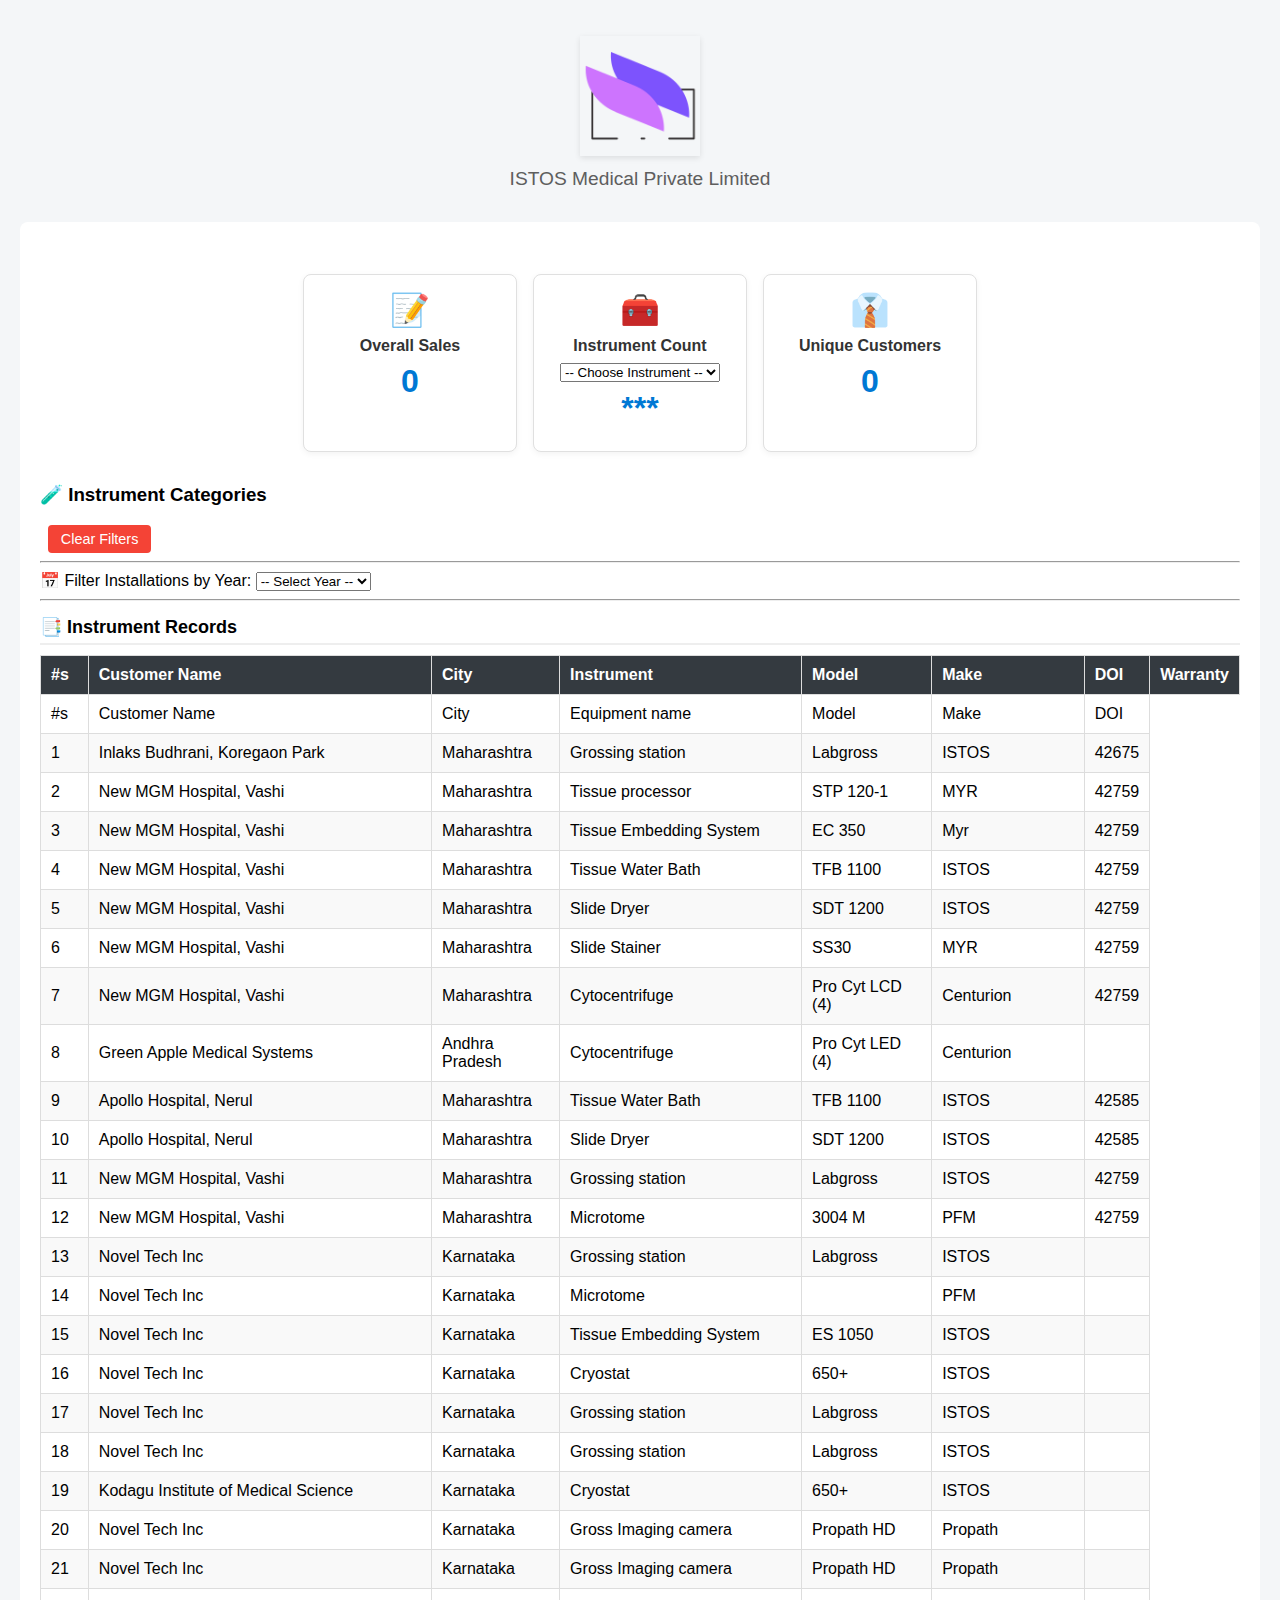
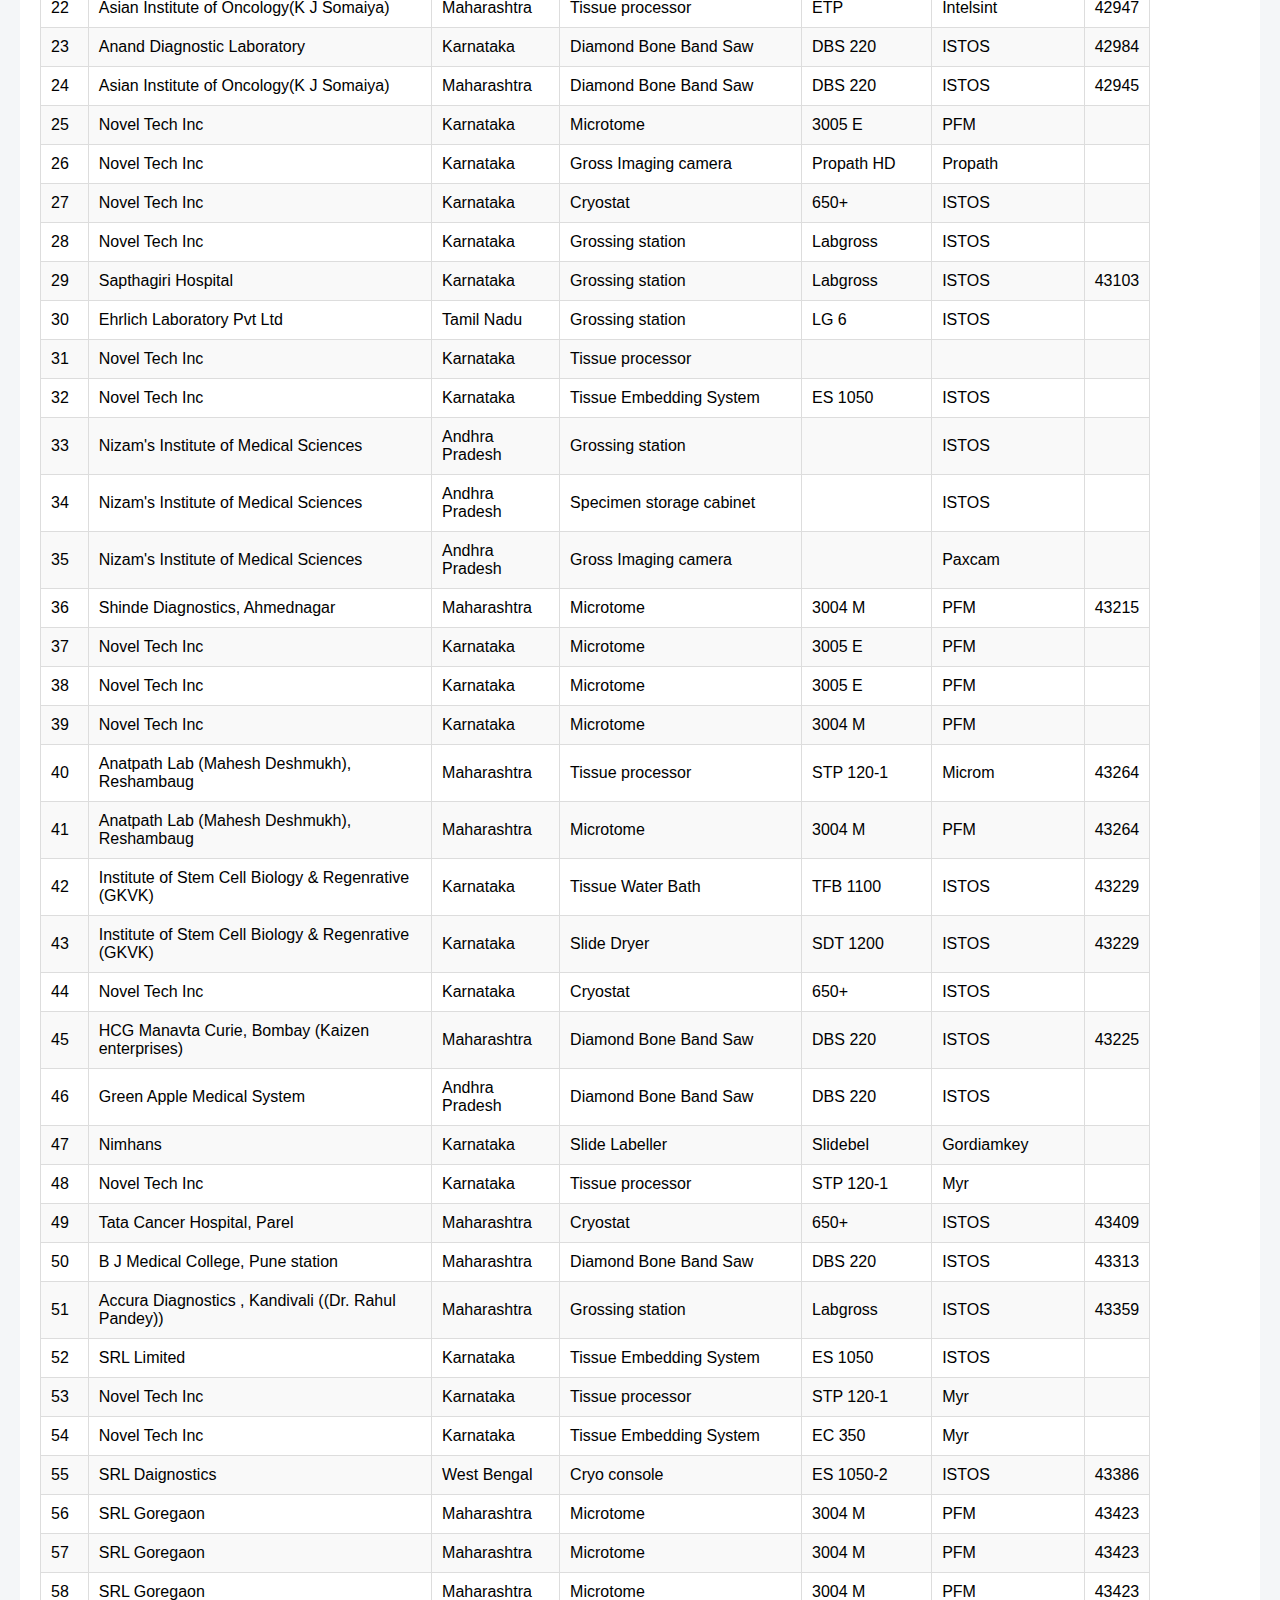
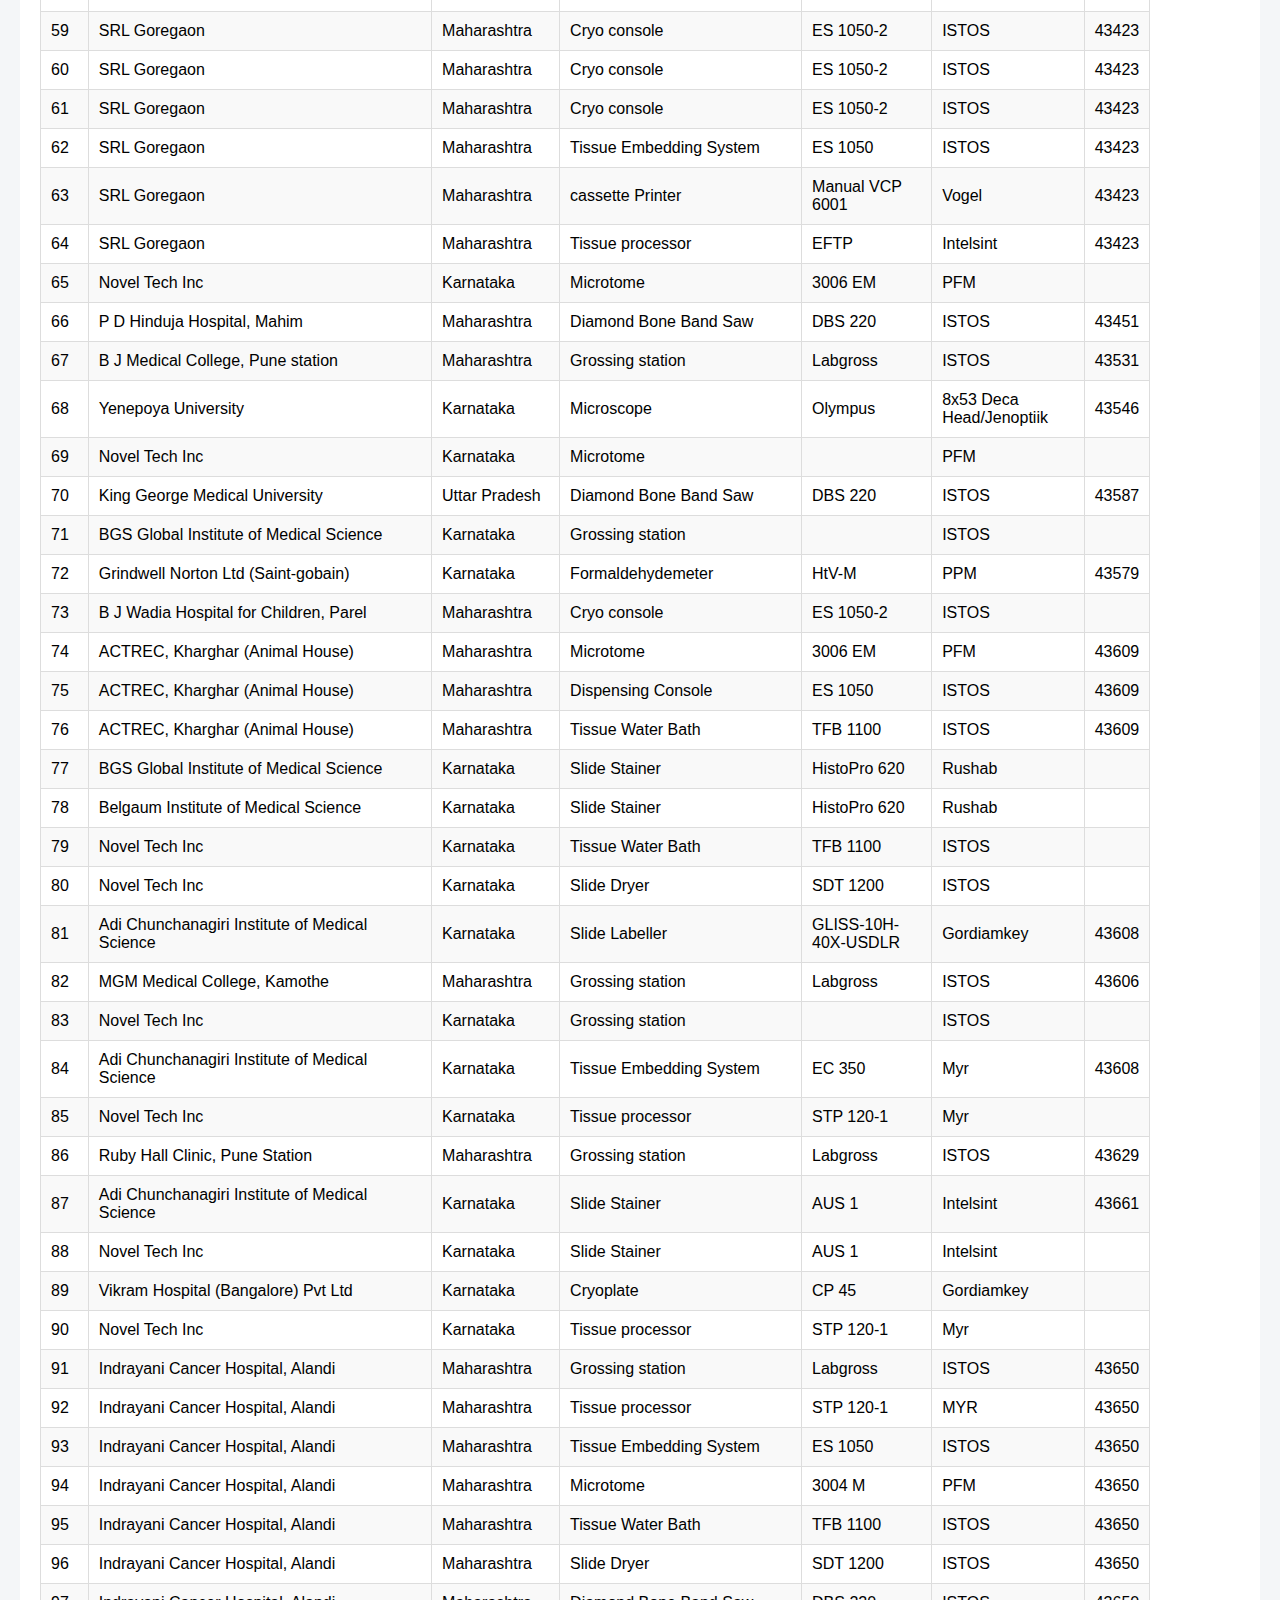
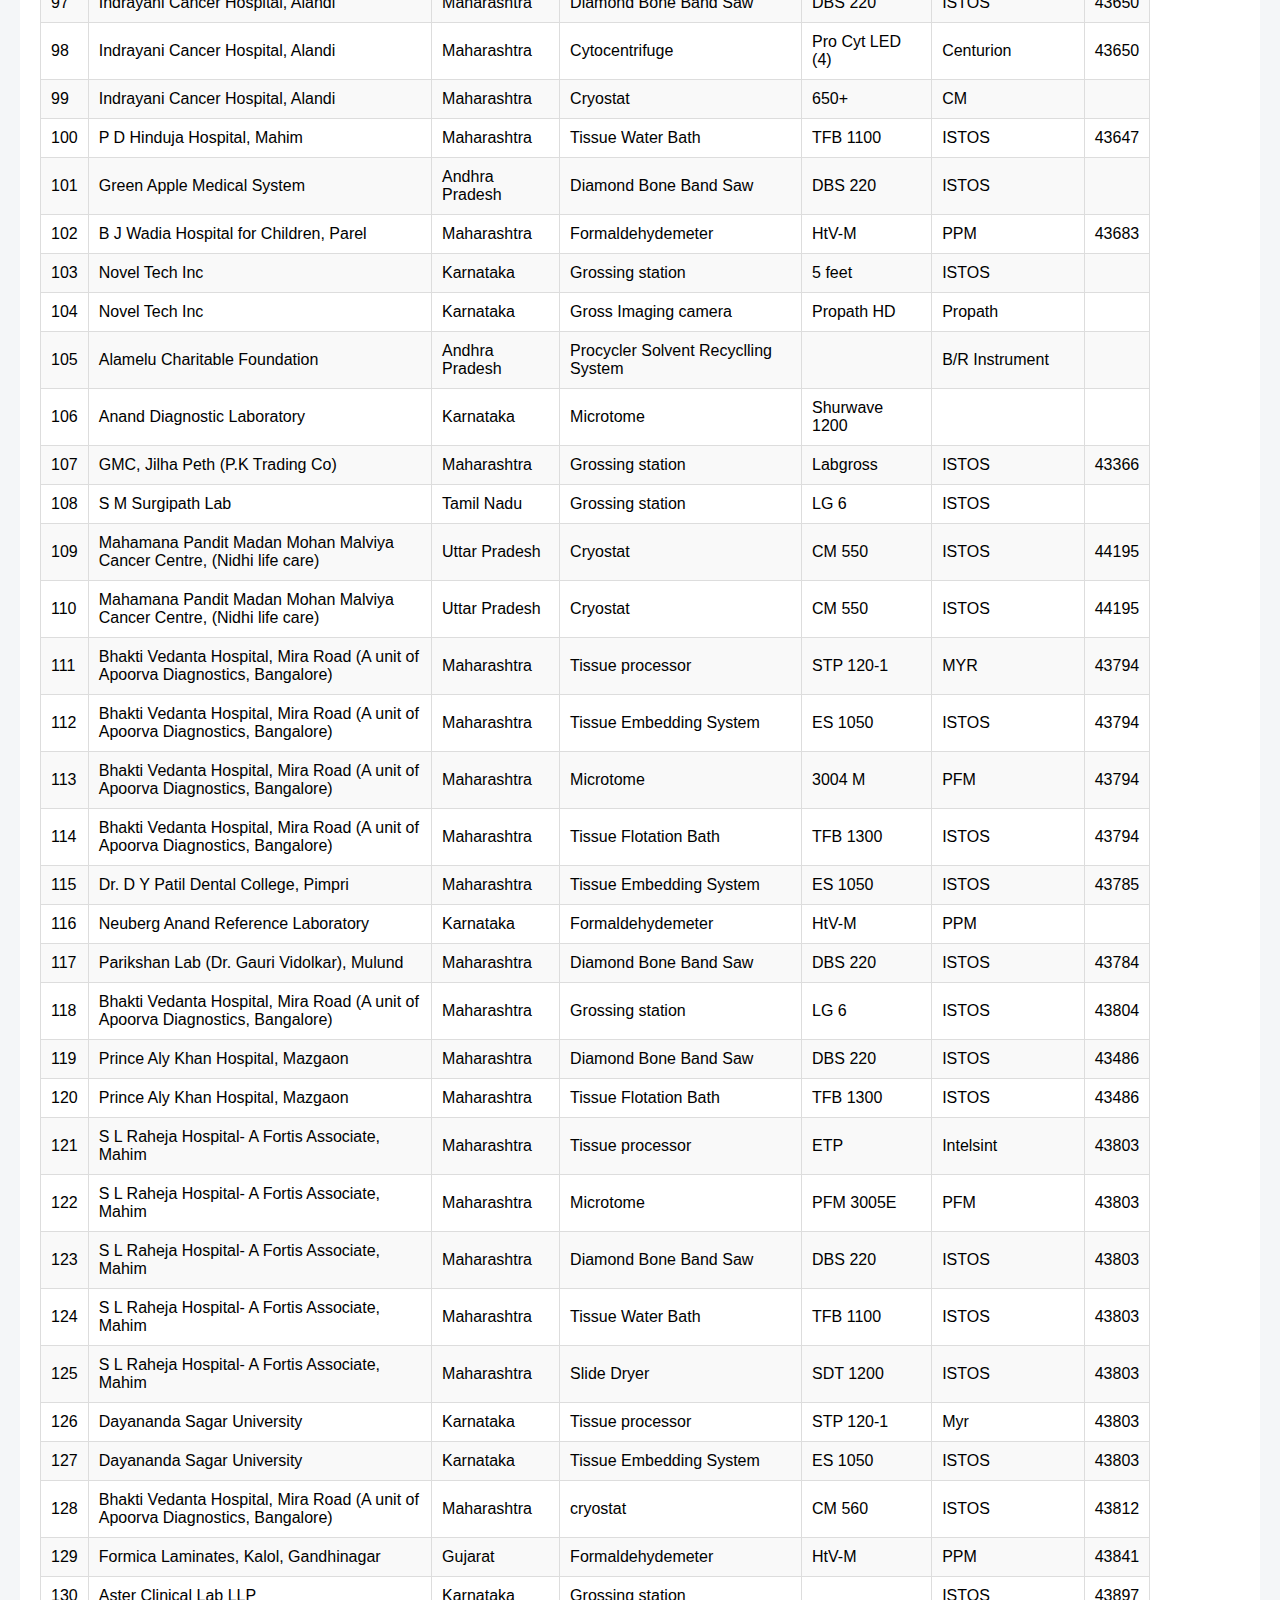
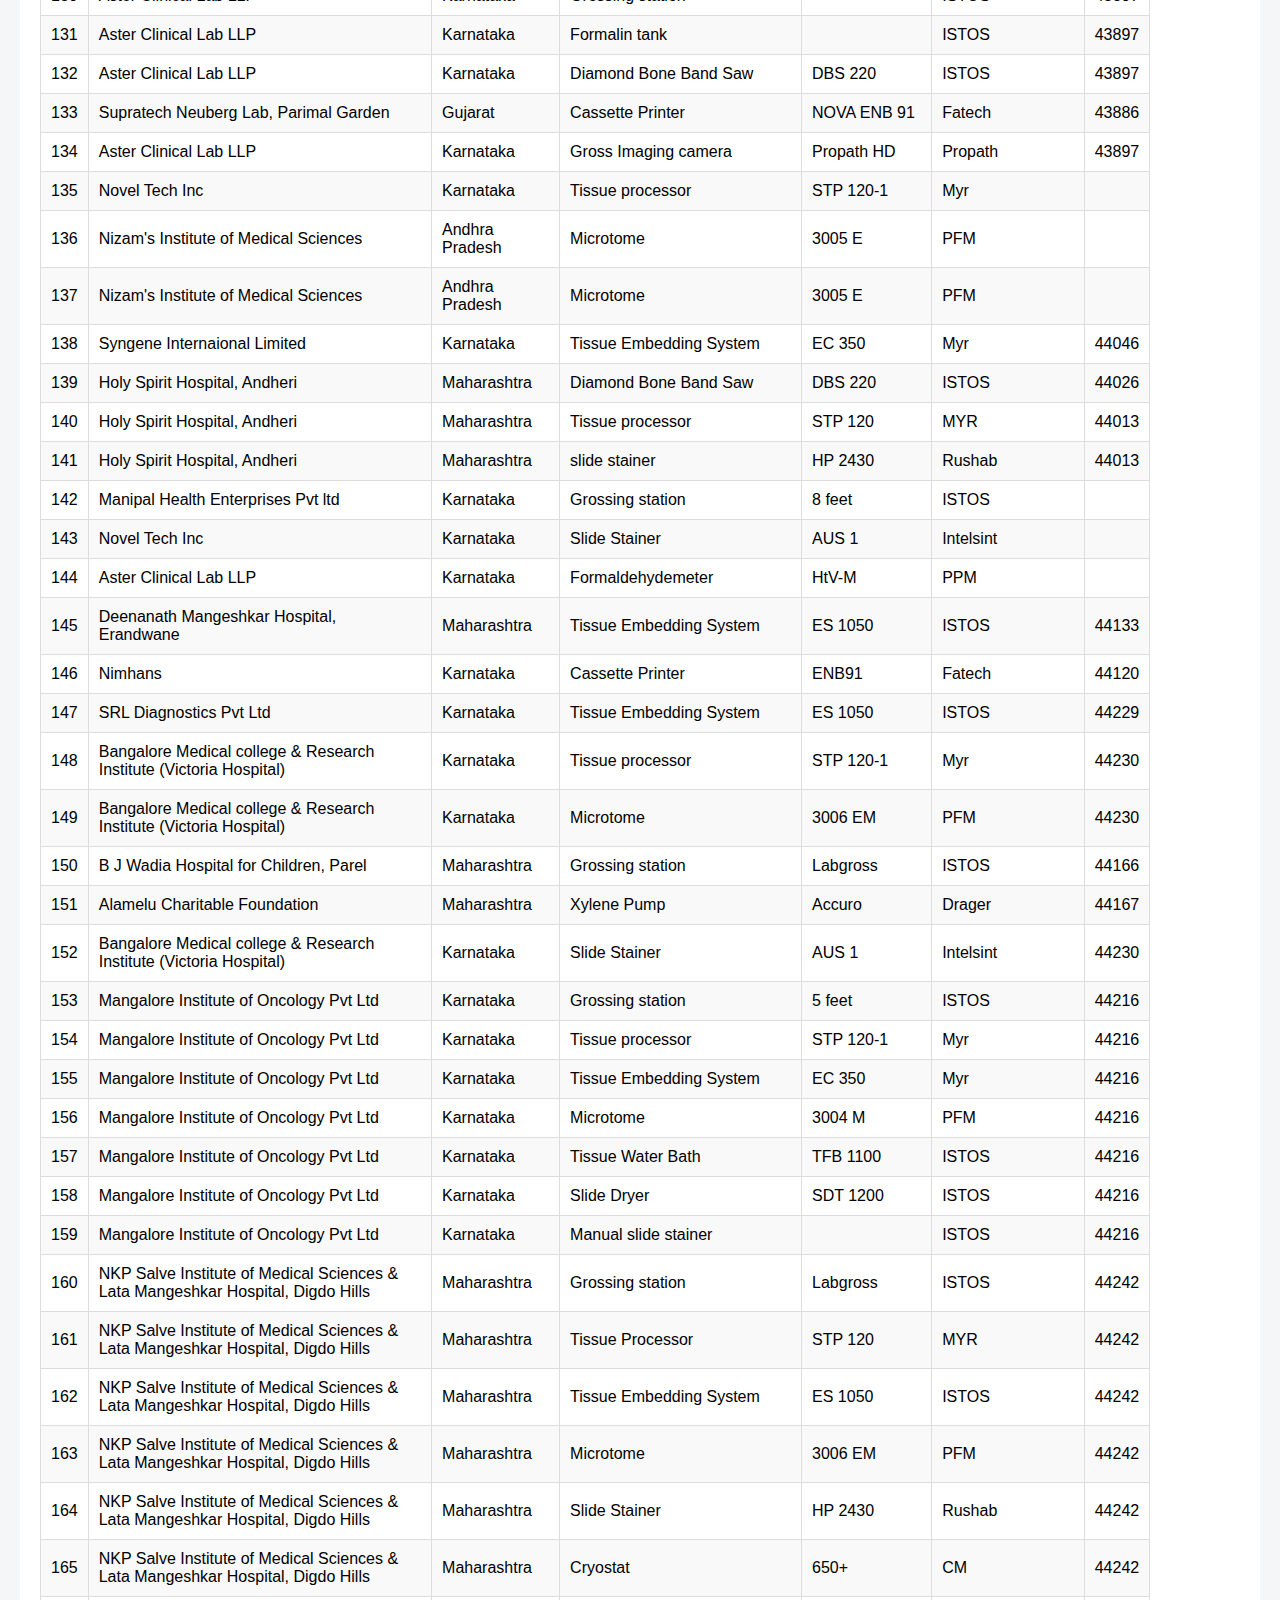
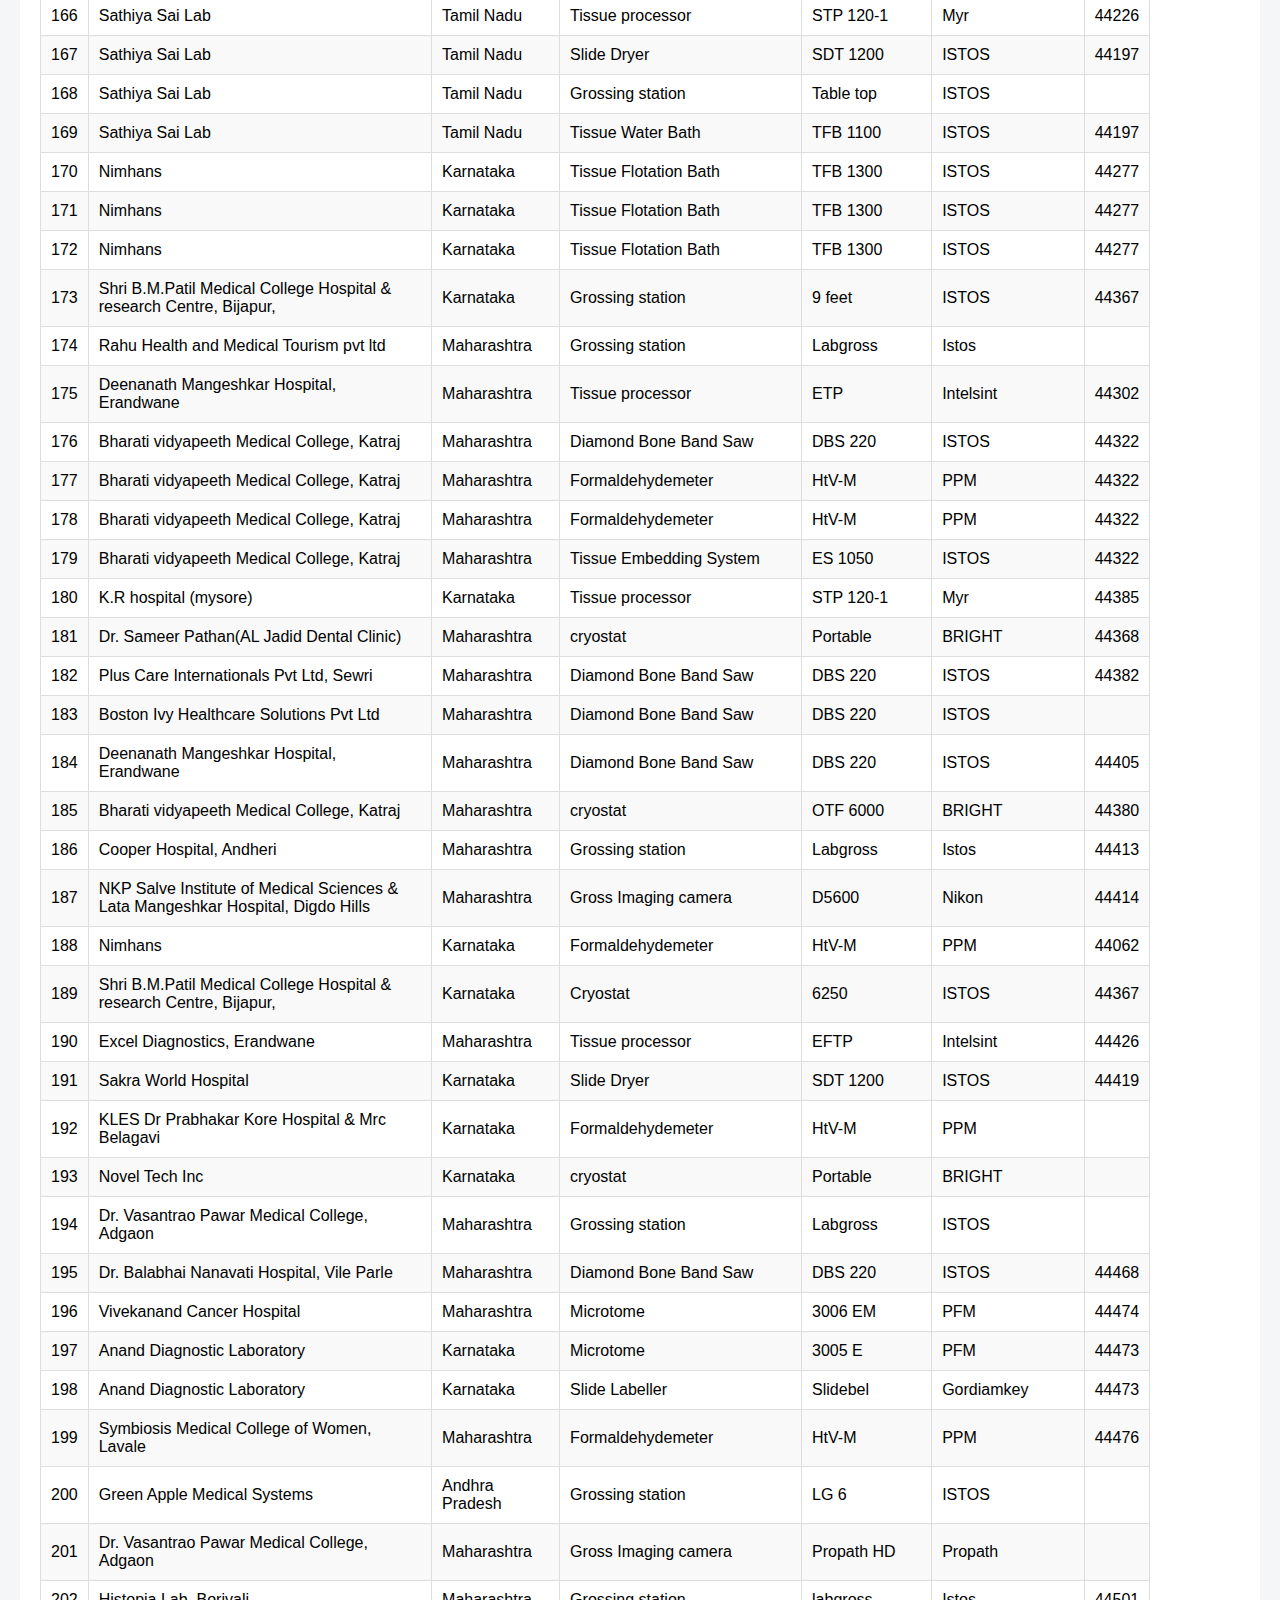
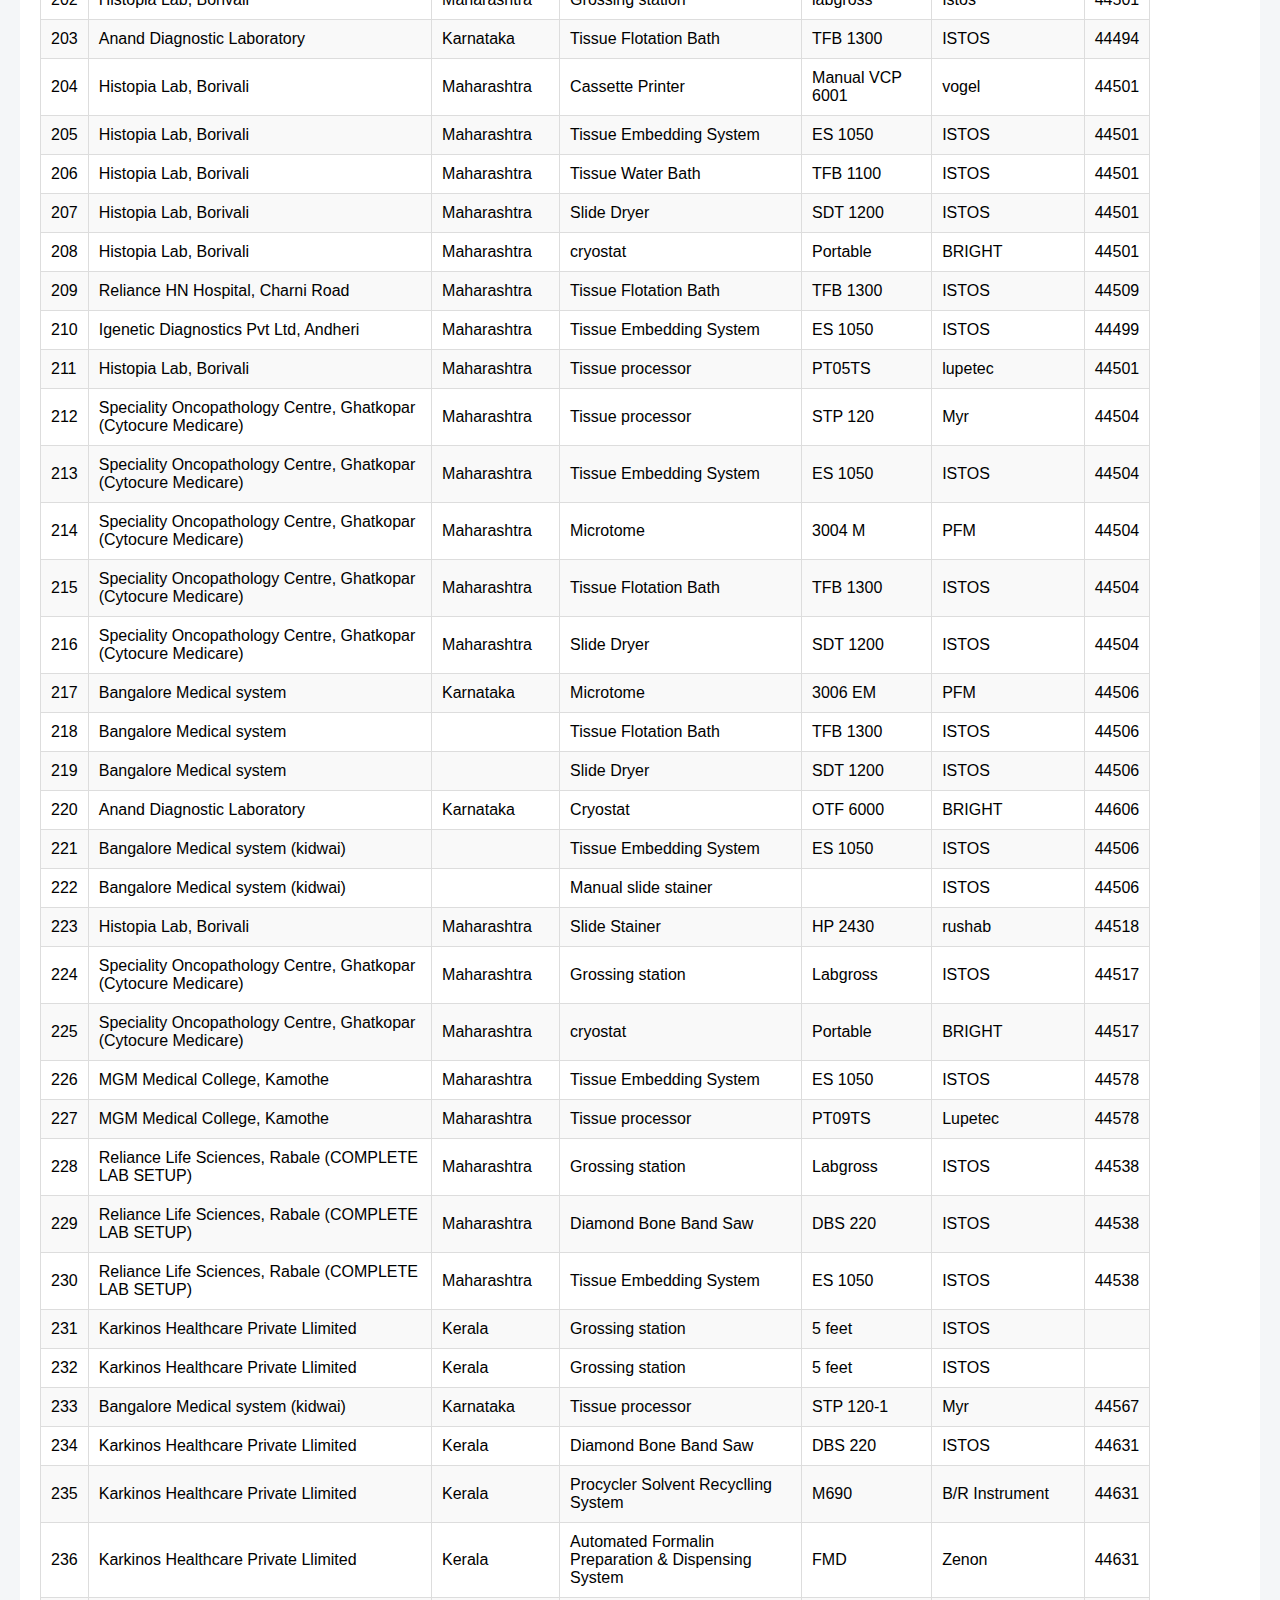
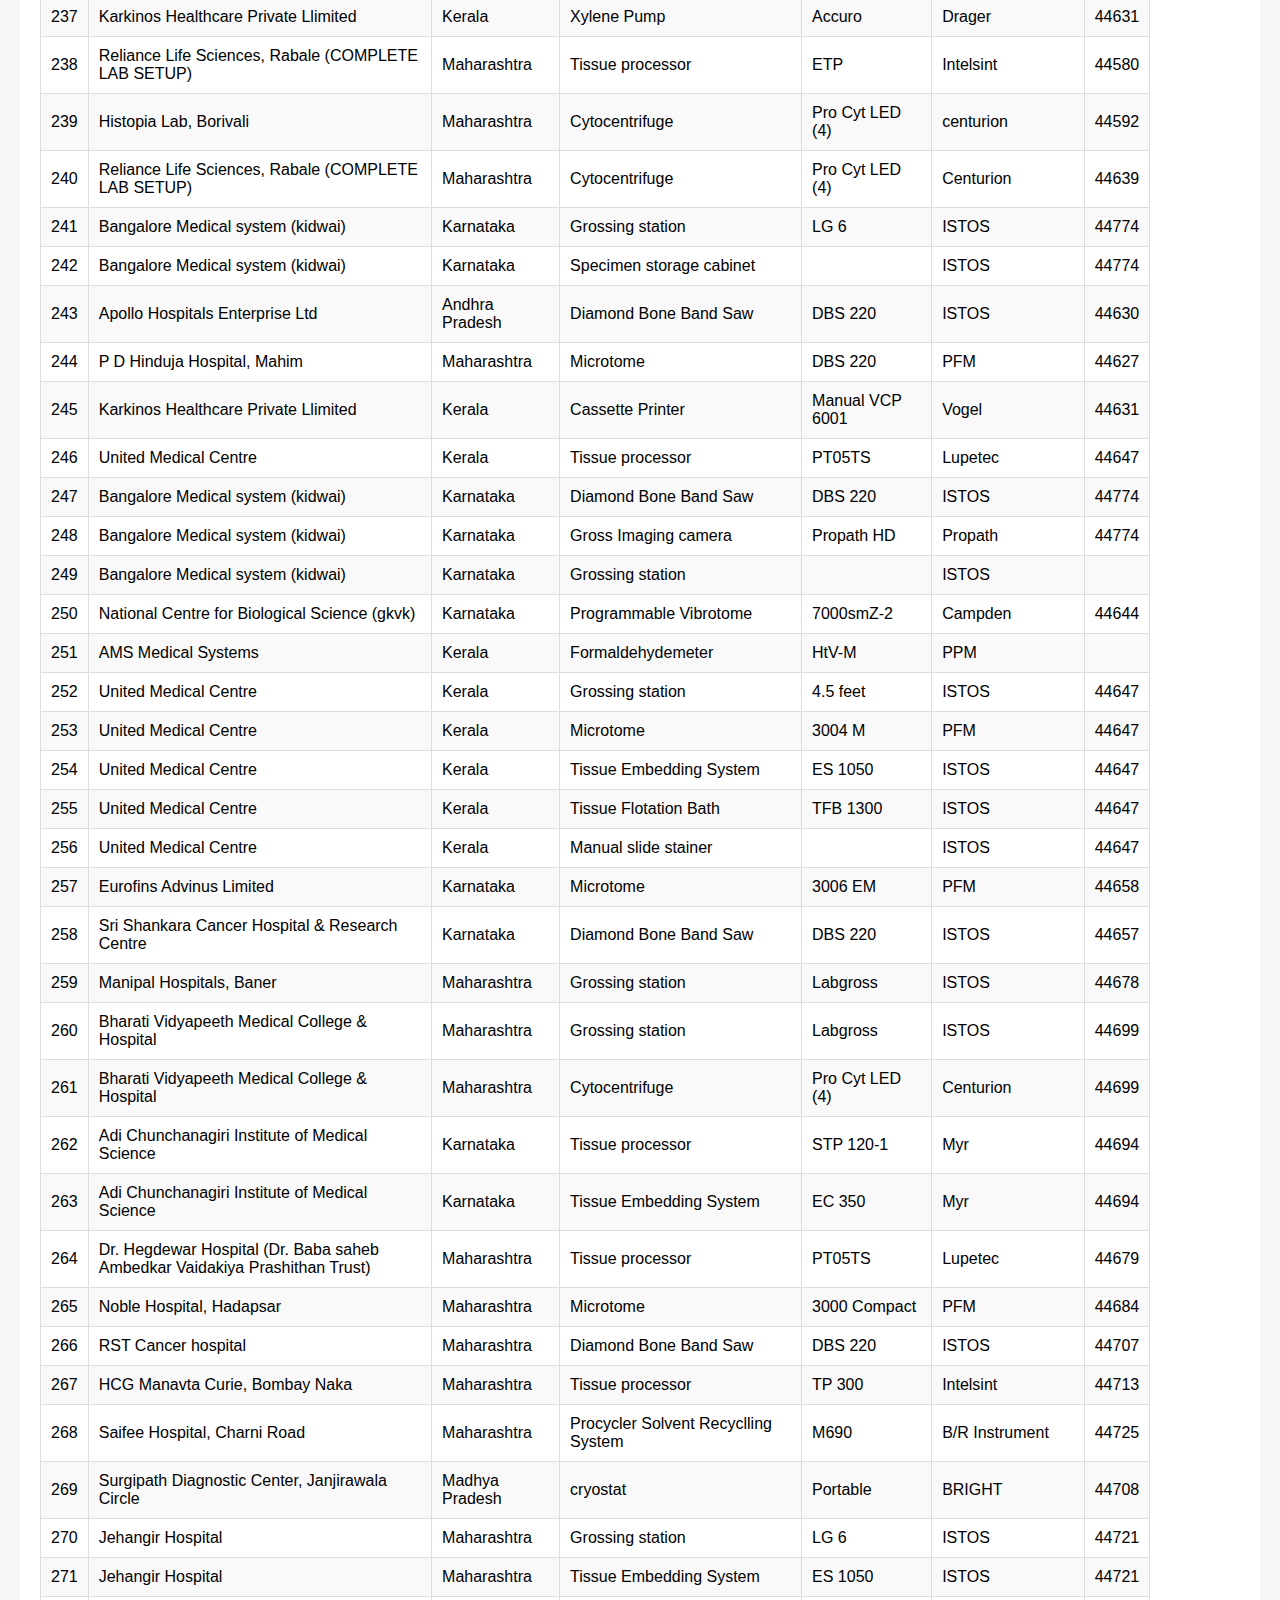
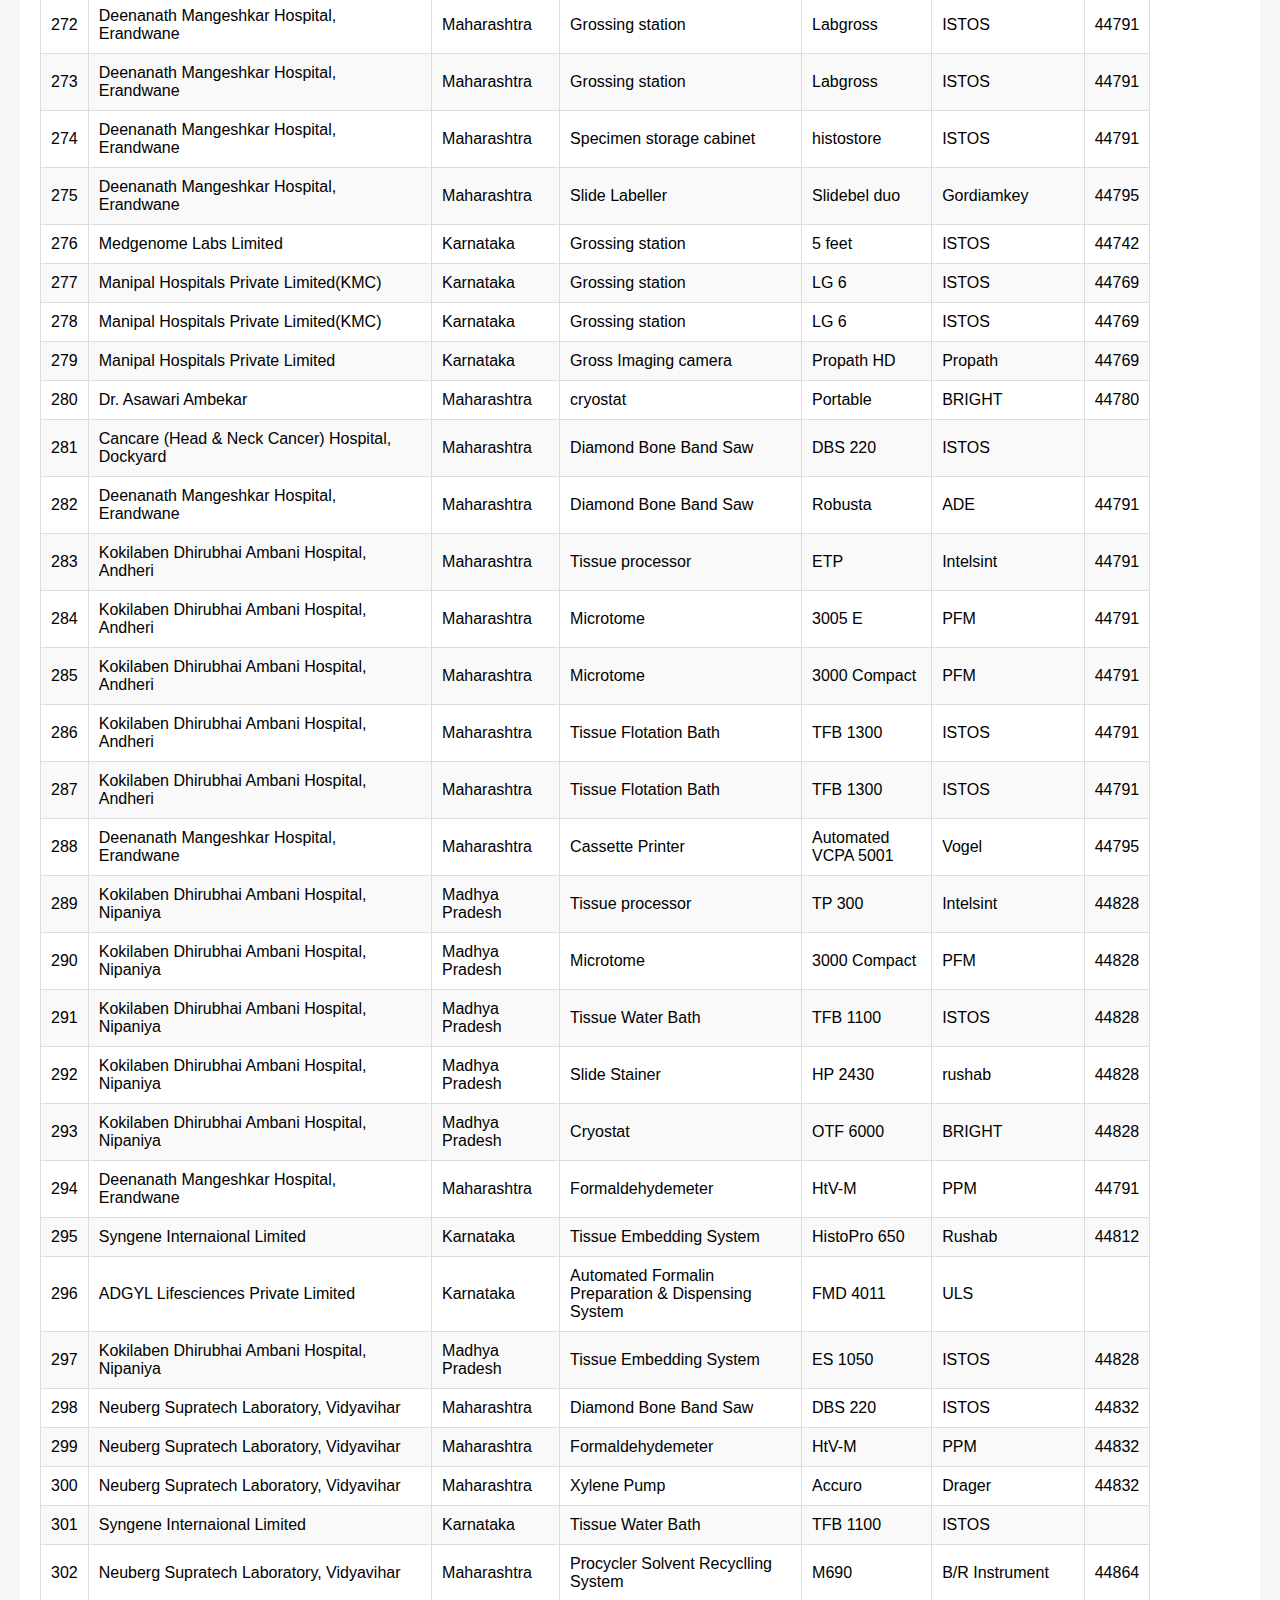
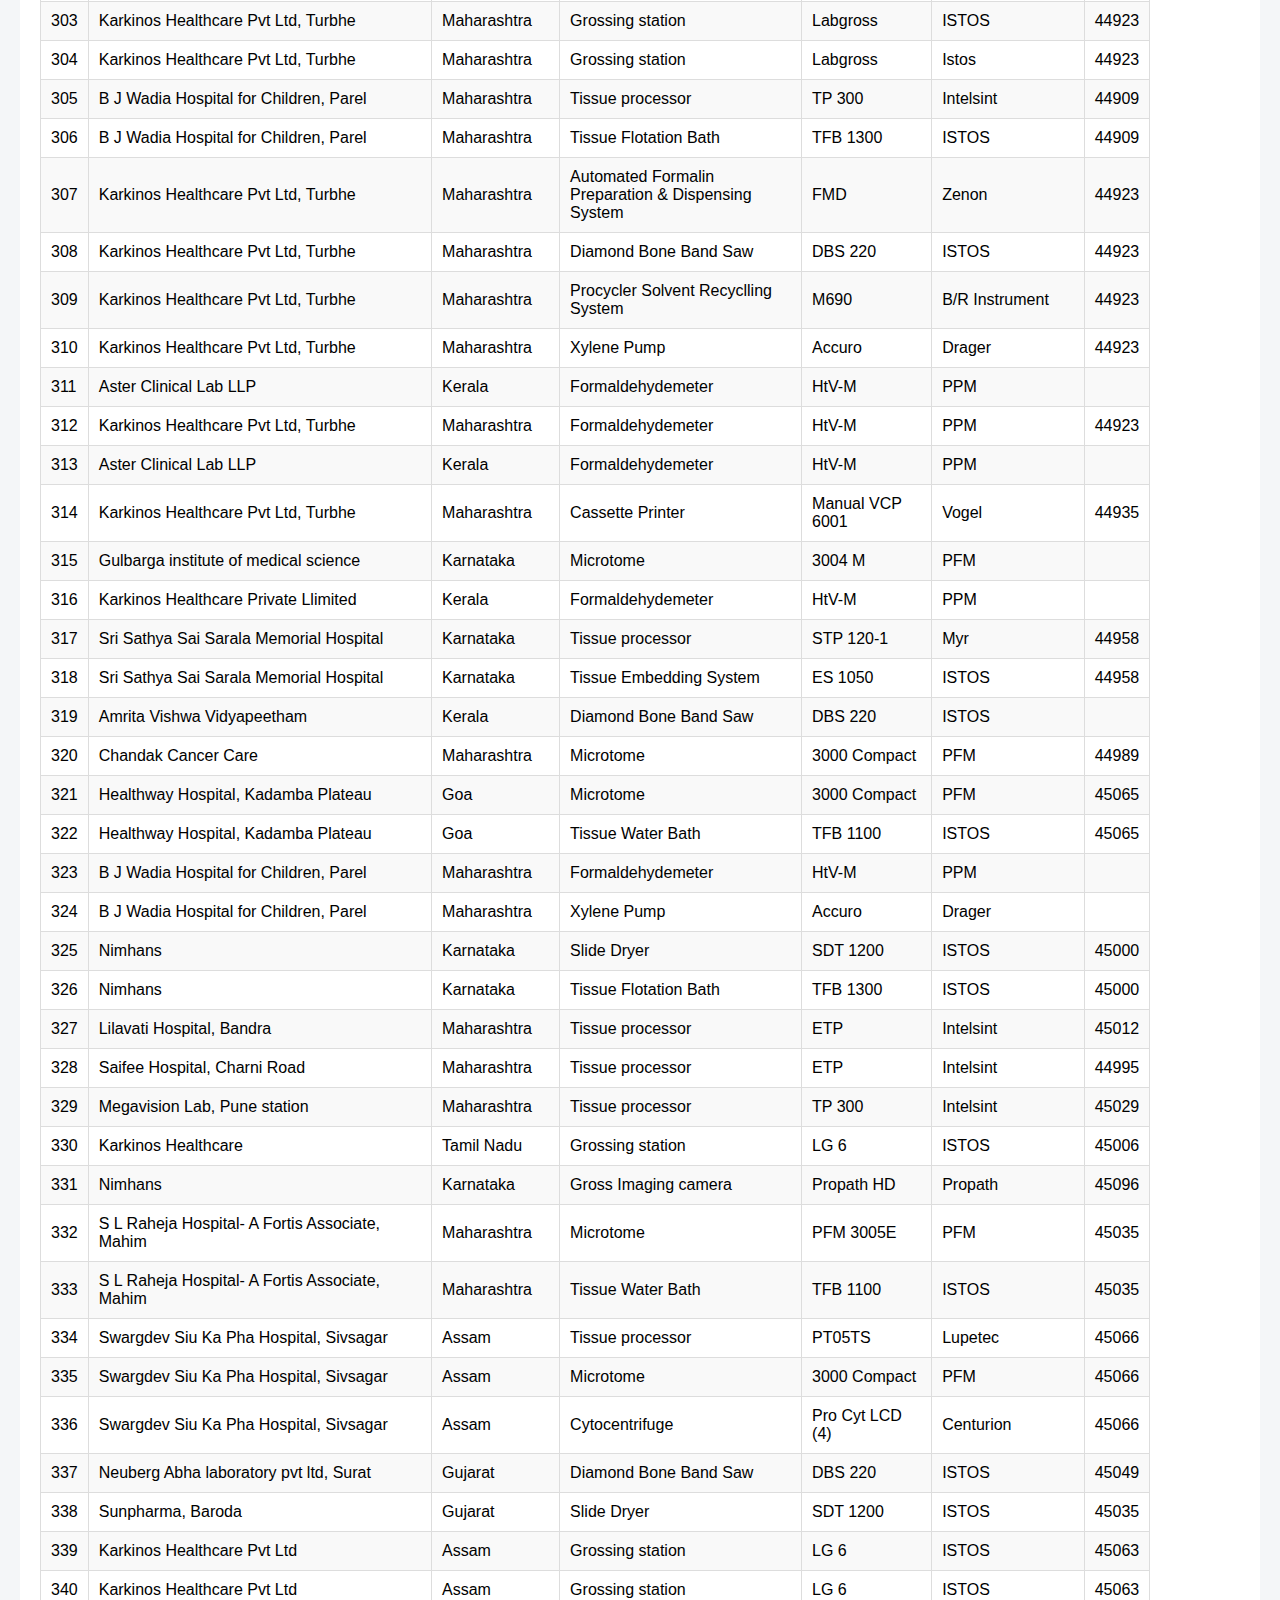
<file: index.html>
<!DOCTYPE html>
<html lang="en">
<head>
  <meta charset="UTF-8" />
  <meta name="viewport" content="width=device-width, initial-scale=1.0"/>
  <title>ISTOS Dashboard</title>
  <link rel="stylesheet" href="style.css" />  
  <link rel="stylesheet" href="https://cdnjs.cloudflare.com/ajax/libs/font-awesome/6.4.0/css/all.min.css">

</head>
<body>
  
  <header class="logo-header">
  <img src="istos-logo.png" alt="ISTOS Logo" class="istos-logo" />
  <h2 class="logo-subheading">ISTOS Medical Private Limited</h2>
  </header>

  <main class="container">

     <!-- 🔹 Summary cards id's-->
  
    <section class="istos-summary">
      <div class="istos-card">
        <div class="emoji">📝</div>
        <h3>Overall Sales</h3>
        <p class="istos-value" id="cardQuotations">0</p>
      </div>
      
      <div class="istos-card">
        <div class="emoji">🧰</div>
        <h3>Instrument Count</h3>
        <select id="instrumentDropdown" class="istos-dropdown">
          <option value="">-- Choose Instrument --</option>
        </select>
        <p class="istos-value" id="instrumentCount">***</p>
        <div id="topInstruments" class="badge-container"></div>
      </div>
      
      <div class="istos-card">
        <div class="emoji">👔</div>
        <h3>Unique Customers</h3>
        <p class="istos-value" id="cardCustomers">0</p>
      </div>
    </section>

    <section class="instrument-section">
    <h3>🧪 Instrument Categories</h3>
    <div id="instrumentGroups"></div>
    <div class="clear-group">
      <button id="clearSearch" class="clear-btn">Clear Filters</button>
    </div>

    <hr class="section-divider" />
    </section>

    <!-- We're have commented the below block-->
    <!--
    <section class="instrument-search">
      <label for="instrumentSearch">🔍 Search Instrument List:</label>
      <input type="text" id="instrumentSearch" placeholder="Search instruments..." />
      <button id="clearSearch" class="clear-btn">Clear</button>
      <div id="instrumentList" class="instrument-tags"></div>
    </section>
    -->

      <section class="year-search">
      <label for="yearDropdown">📅 Filter Installations by Year:</label>     
      <select id="yearDropdown">
        <option value="">-- Select Year --</option>
        <option value="2025">2025</option>
        <option value="2024">2024</option>
        <option value="2023">2023</option>
        <option value="2022">2022</option>
        <option value="2021">2021</option>
        <option value="2020">2020</option>
        <option value="2019">2019</option>
        <option value="2018">2018</option>
        <option value="2017">2017</option>
        <option value="2016">2016</option>
        <option value="2015">2015</option>
      </select>
         <hr class="section-divider" />
    </section>

        <!-- 🔹 Data Table -->
    <section class="data-table">
      <h2>📑 Instrument Records</h2>
      <table id="crmTable">
        <thead>
          <tr>
            <th>#s</th>
            <th>Customer Name</th>
            <th>City</th>
            <th>Instrument</th>
            <th>Model</th>
            <th>Make</th>
            <th>DOI</th>
            <th>Warranty</th>
          </tr>
        </thead>
        <tbody></tbody>
      </table>
    </section>
  </main>
<script src="script.js"></script>
</body>
</html>
</file>
<file: style.css>
/* 🔧 Responsive Logo */
@media (max-width: 600px) {
  .istos-logo {
    width: 80px;
  }
}

/* 🌐 Base Layout */
body {
  font-family: 'Segoe UI', sans-serif;
  background: #f4f6f8;
  margin: 0;
  padding: 20px;
}

.container {
  max-width: 1200px;
  margin: auto;
  background: #fff;
  padding: 20px;
  border-radius: 8px;
}

/* 🖼️ Logo & Heading */
.logo-header {
  text-align: center;
  padding: 1rem 0;
}

.istos-logo {
  max-width: 120px;
  height: auto;
  opacity: 0.95;
  box-shadow: 0 2px 6px rgba(0, 0, 0, 0.1);
}

.logo-subheading {
  margin-top: 0.5rem;
  font-size: 1.2rem;
  font-weight: 500;
  color: #444;
  text-align: center;
  opacity: 0.85;
}

h1 {
  text-align: center;
  margin-bottom: 20px;
}

/* 📊 Summary Cards */

.summary-card {
  opacity: 0;
  transform: translateY(20px);
}

.dashboard-header {
  text-align: center;
  margin-bottom: 30px;
}

.summary-cards {
  display: flex;
  justify-content: space-around;
  gap: 1rem;
  padding: 1rem 0;
  flex-wrap: wrap;
}

.card {
  background-color: #f8faff;
  border: 1px solid #d0e3ff;
  border-radius: 8px;
  padding: 1rem;
  width: 180px;
  text-align: center;
  box-shadow: 0 2px 6px rgba(0,0,0,0.05);
}

.card-label {
  font-size: 1rem;
  color: #333;
  margin-bottom: 0.5rem;
}

.card-value {
  font-size: 1.8rem;
  font-weight: bold;
  color: #0078d4;
}

/* 🧮 Alternate Summary Style (if needed) */
.summary {
  display: flex;
  gap: 20px;
  justify-content: space-around;
  margin-bottom: 20px;
}

.card::before {
  content: "📦";
  font-size: 24px;
}

/* 🔍 Filters */
.filters,
.filter-grid {
  display: flex;
  flex-wrap: wrap;
  gap: 12px;
  margin-bottom: 20px;
}

.filters input,
.filter-grid input,
.filter-grid button {
  padding: 8px;
  border: 1px solid #ccc;
  border-radius: 4px;
  min-width: 150px;
}

#applyFilters {
  background-color: #28a745;
  color: white;
  padding: 10px 16px;
  border: none;
  border-radius: 4px;
  cursor: pointer;
}

#applyFilters:hover {
  background-color: #218838;
}

/* 📋 Section Titles */
.filter-panel h2,
.data-table h2 {
  margin-bottom: 10px;
  font-size: 18px;
  border-bottom: 2px solid #eee;
  padding-bottom: 5px;
}

/* 📑 Table Styling */
table,
.data-table table {
  width: 100%;
  border-collapse: collapse;
}

thead,
.data-table thead {
  background-color: #343a40;
  color: white;
}

th, td,
.data-table th,
.data-table td {
  padding: 10px;
  border: 1px solid #ddd;
  text-align: left;
}

tbody tr:hover {
  background-color: #f1f1f1;
}

.data-table tbody tr:nth-child(even) {
  background-color: #f9f9f9;
}

/* 🔬 Instrument Tag Search */
.instrument-search {
  margin-top: 2rem;
}

.instrument-search input {
  padding: 0.5rem;
  width: 100%;
  max-width: 400px;
  margin-bottom: 1rem;
  border: 1px solid #ccc;
  border-radius: 6px;
}

.instrument-tags {
  display: flex;
  flex-wrap: wrap;
  gap: 0.5rem;
}

.instrument-tag {
  background-color: #eef4ff;
  border: 1px solid #cce;
  padding: 0.4rem 0.8rem;
  border-radius: 20px;
  cursor: pointer;
  font-size: 0.9rem;
  transition: background-color 0.2s ease;
}

.instrument-tag:hover {
  background-color: #dbe9ff;
}

.istos-summary {
  display: flex;
  justify-content: center;
  gap: 1rem;
  flex-wrap: wrap; /* Allows wrapping on smaller screens */
  margin: 2rem 0;
}

.istos-card {
  background-color: #fff;
  border: 1px solid #e0e0e0;
  border-radius: 8px;
  width: 180px;
  padding: 1rem;
  text-align: center;
  box-shadow: 0 2px 6px rgba(0,0,0,0.05);
  transition: transform 0.3s ease;
}

.istos-card:hover {
  transform: translateY(-4px);
}

.emoji {
  font-size: 2rem;
  margin-bottom: 0.5rem;
}

.istos-card h3 {
  font-size: 1rem;
  margin: 0.5rem 0;
  color: #333;
}

.istos-value {
  font-size: 2rem;
  font-weight: bold;
  color: #0078d4;
  margin: 0.5rem 0;
}

.clear-btn {
  margin-left: 0.5rem;
  padding: 0.4rem 0.8rem;
  background-color: #f44336;
  color: white;
  border: none;
  border-radius: 4px;
  cursor: pointer;
  font-size: 0.9rem;
  transition: background-color 0.3s ease;
}

.clear-btn:hover {
  background-color: #d32f2f;
}
</file>
